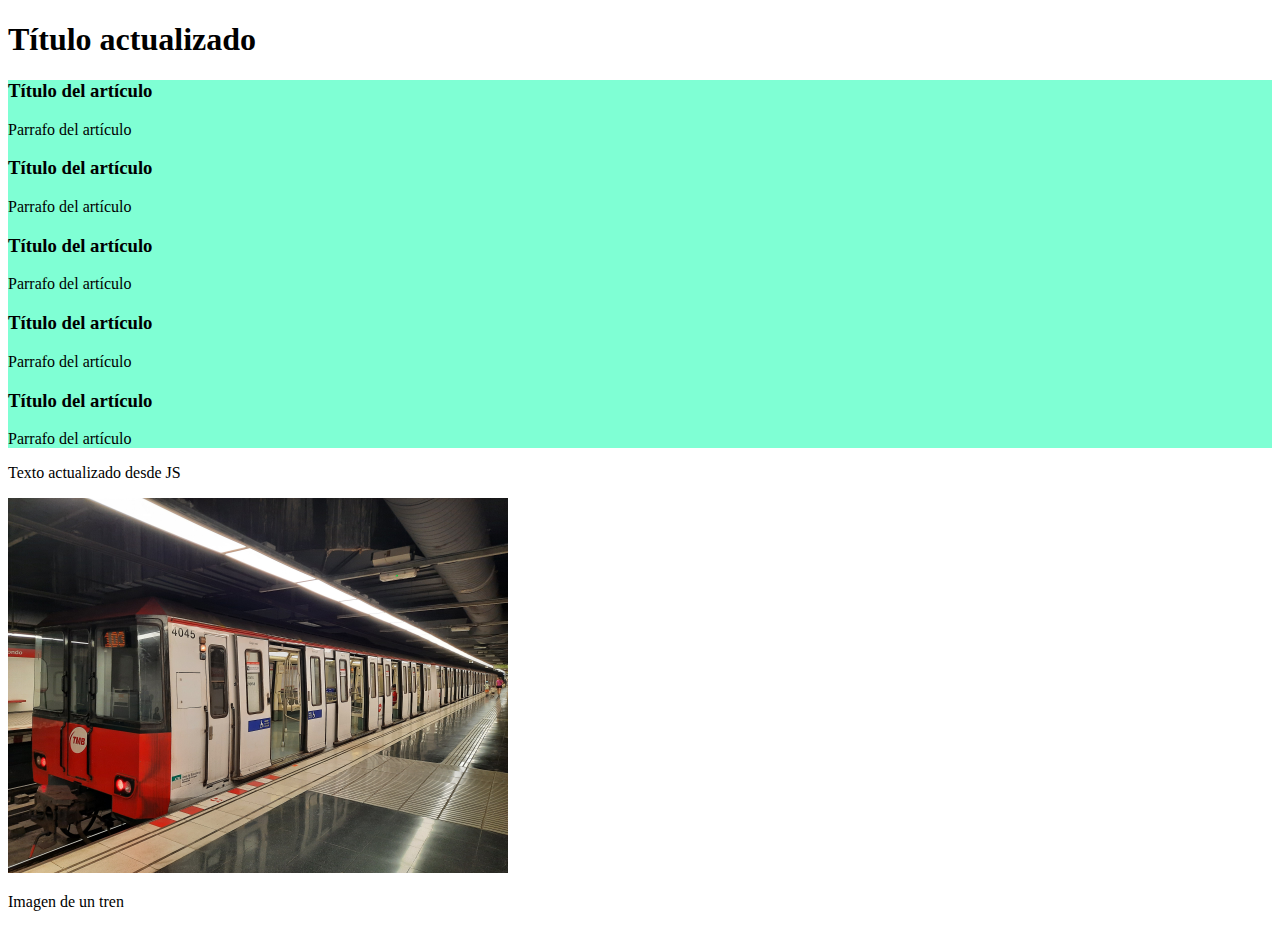
<file: Canviar contenido/index.html>
<!DOCTYPE html>
<html lang="en">

<head>
    <meta charset="UTF-8">
    <meta name="viewport" content="width=device-width, initial-scale=1.0">
    <title>Canviar contenido</title>
</head>

<body>
    <h1 id="titulo">Título original</h1>
    <main id="main" style="background-color: aquamarine;"></main>
    <p id="paragrafo">Texto original</p>

    <img id="mascota" src="20250625_201651.jpg" style="width: 500px;">
    <p id="descripcion">Imagen de un tren</p>

    <script src="Canviarcontenido.js" defer>

    </script>
</body>

</html>
</file>
